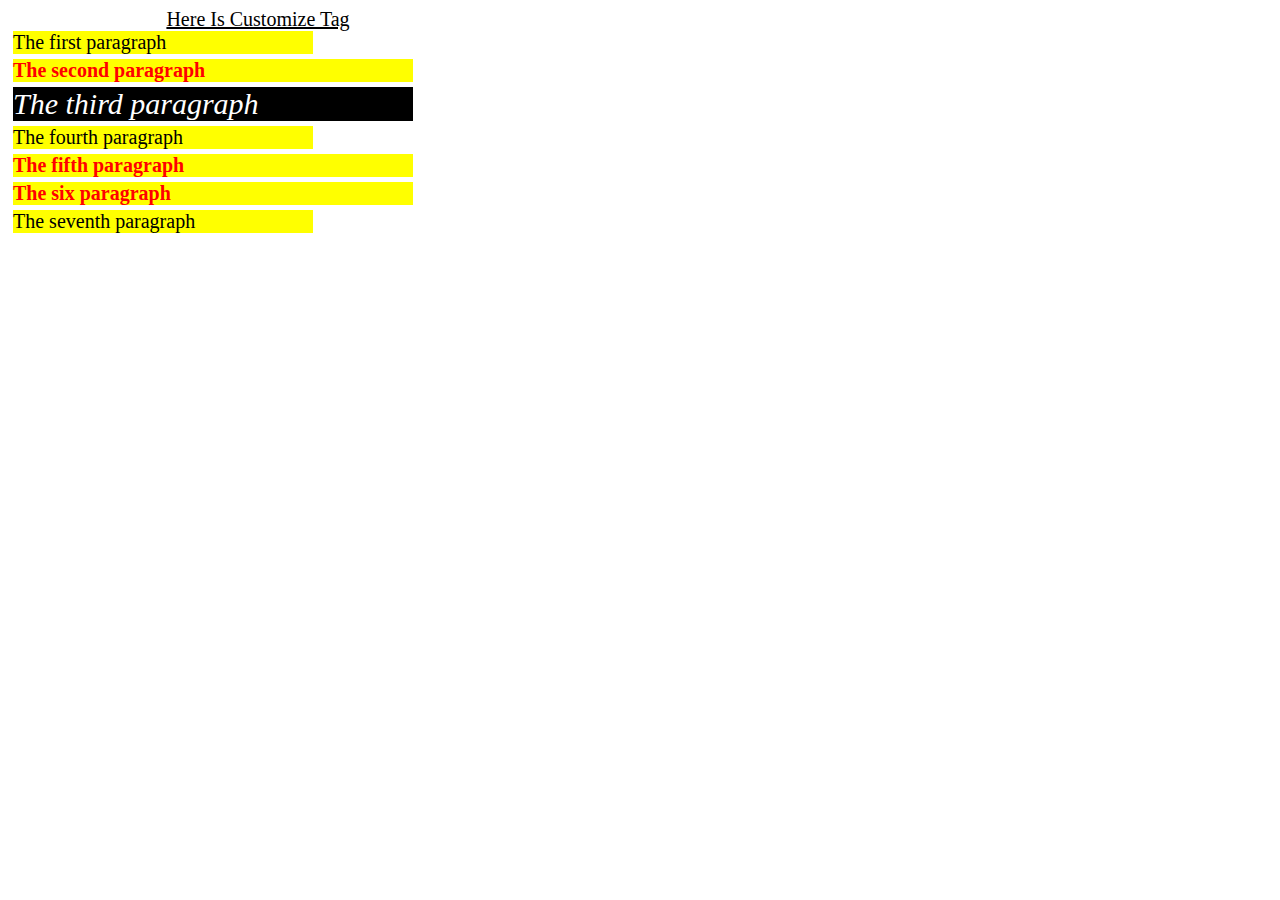
<file: index.html>
<!DOCTYPE html>
<html lang="en">
    <link rel="stylesheet" href="style.css">
<head>
    <title>The priority of selectors</title>
    <style type="text/css"></style>
    <meta charset="utf-8">
</head>
<body>
    <MyCustomizeTag>Here is customize tag</MyCustomizeTag>
    <div>The first paragraph</div>
    <div class="GroupFormat">The second paragraph</div>
    <div class="GroupFormat" id="TheHighestPriority">The third paragraph</div>
    <div>The fourth paragraph</div>
    <div class="GroupFormat">The fifth paragraph</div>
    <div class="GroupFormat">The six paragraph</div>
    <div>The seventh paragraph</div>
</body>
</html>
</file>
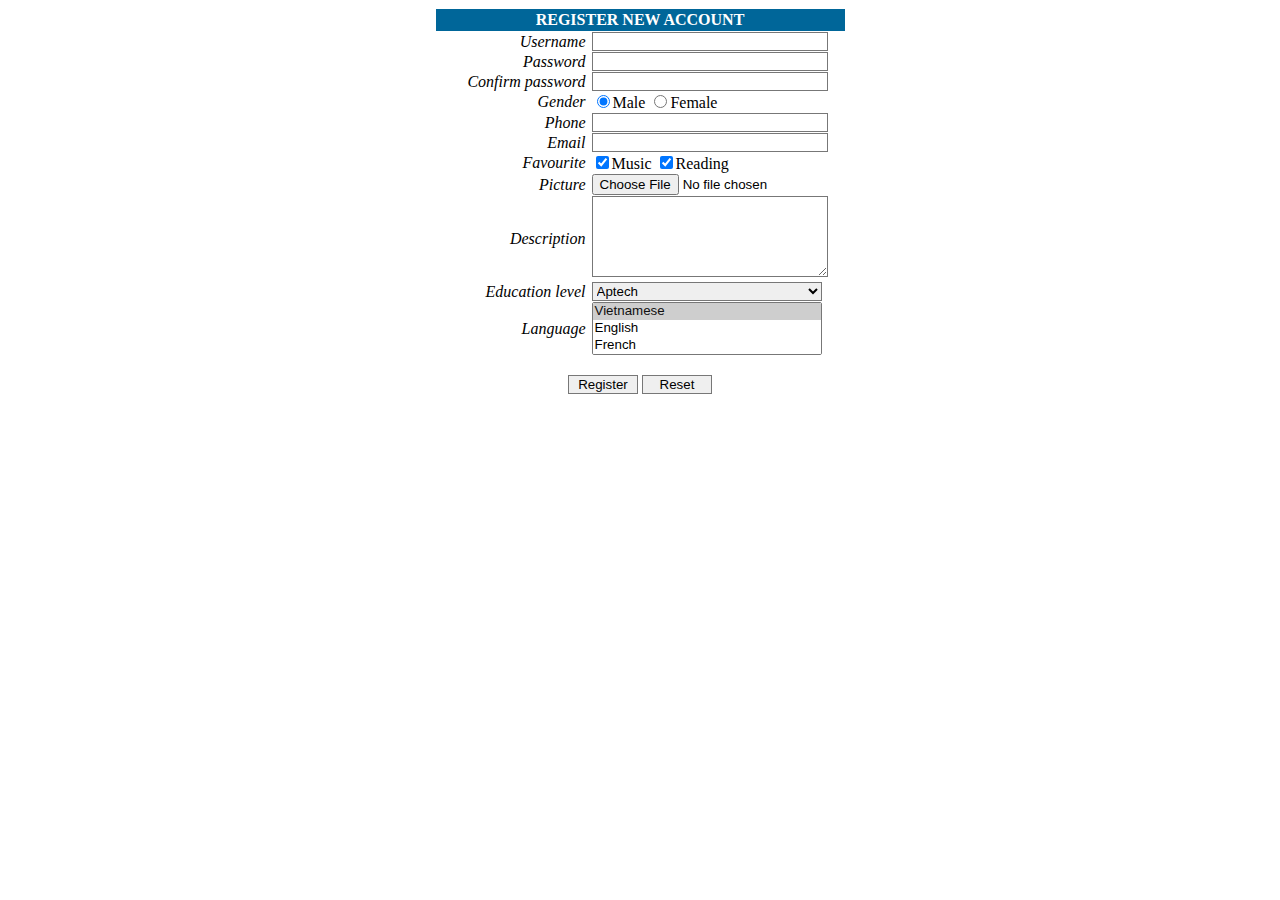
<file: Account_Register.html>
<!doctype html>
<html>

<head>
    <meta charset="utf-8">
    <title>Register new account</title>
    <style type="text/css">
        .label {
            width: 150px;
            padding-right: 5px;
            text-align: right;
            font-style: italic;
        }
        
        .textbox {
            width: 230px;
            border: 1px solid #777777;
        }
        
        .textbox:hover {
            border: 1px solid #ff0000;
        }
        
        .textbox:focus {
            border: 1px solid #ff0000;
            background-color: ffffaa;
        }
        
        .header {
            background-color: #006699;
            color: #FFFFFF;
            font-weight: bold;
            text-align: center;
            padding: 2px;
        }
        
        .button {
            border: 1px solid #777777;
            width: 70px;
        }
        
        .button:hover {
            border: 1px outset #777777;
        }
    </style>

</head>

<body>
    <form name="frmRegister" method="get" onsubmit="return formValid();">
        <table border="0" align="center" cellpadding="0" cellspacing="1">
            <tr>
                <td colspan="2" class="header">REGISTER NEW ACCOUNT</td>
            </tr>
            <tr>
                <td class="label">Username</td>
                <td><input name="txtUsername" type="text" class="textbox" /></td>
            </tr>
            <tr>
                <td class="label">Password</td>
                <td><input name="txtPassword1" type="password" class="textbox" /></td>
            </tr>
            <tr>
                <td class="label">Confirm password</td>
                <td><input name="txtPassword2" type="password" class="textbox" /></td>
            </tr>
            <tr>
                <td class="label">Gender</td>
                <td>
                    <input name="rdbGender" type="radio" value="Male" checked="checked" />Male
                    <input name="rdbGender" type="radio" value="Female" />Female
                </td>
            </tr>
            <tr>
                <td class="label">Phone</td>
                <td><input name="txtPhone" type="text" class="textbox" /></td>
            </tr>
            <tr>
                <td class="label">Email</td>
                <td><input name="txtEmail" type="text" class="textbox" /></td>
            </tr>
            <tr>
                <td class="label">Favourite</td>
                <td>
                    <input name="chkMusic" type="checkbox" value="amnhac" checked="checked" />Music
                    <input name="chkReading" type="checkbox" value="docsach" checked="checked" />Reading
                </td>
            </tr>
            <tr>
                <td class="label">Picture</td>
                <td><input name="filPicture" type="file" size="22" /></td>
            </tr>
            <tr>
                <td class="label">Description</td>
                <td><textarea name="txtDescription" rows="5" class="textbox"></textarea></td>
            </tr>
            <tr>
                <td class="label">Education level</td>
                <td>
                    <select name="sltEductionLevel" size="1" class="textbox">
                    <option value="Aptech" selected="selected">Aptech</option>
                    <option value="Arena">Arena</option>
                    <option value="University">University</option>
                    <option value="College">College</option>
                    <option value="Intermediate">Intermediate</option>
                    <option value="Master">Master</option>
                </select> </td>
            </tr>
            <tr>
                <td class="label">Language</td>
                <td><select name="sltLanguage" class="textbox" size="3" multiple="multiple">
                    <option value="vi" selected="selected">Vietnamese</option>
                    <option value="en">English</option>
                    <option value="fr">French</option>
                    <option value="jp">Japanese</option>
                    <option value="cn">Chinese</option>
                    <option value="kr">Korean</option>
                </select> </td>
            </tr>
            <tr>
                <td colspan="2" align="center"><br />
                    <input name="btnSubmit" type="submit" class="button" value="Register" />
                    <input name="btnReset" type="reset" class="button" value="Reset" />
                </td>
            </tr>
        </table>
    </form>
    <script>
        function formValid() {
  var f = document.frmRegister;
  var phone_pattern = /^(0|\(\d{1,3}\)|\d{1,3})\d{7,10}$/;
  var email_pattern = /^[a-zA-Z0-9._%+-]+@[a-zA-Z0-9.-]+\.[a-zA-Z]{2,}$/;

  if (f.txtUsername.value == "") {
    alert("Username can't be empty");
    f.txtUsername.focus();
    return false;
  }

  if (f.txtPassword1.value.length < 6 || f.txtPassword1.value.length > 20) {
    alert("Password length must be from 6 to 20 characters");
    f.txtPassword1.focus();
    return false;
  }

  if (f.txtPassword1.value != f.txtPassword2.value) {
    alert("Password doesn't match");
    f.txtPassword2.focus();
    return false;
  }

  if (phone_pattern.test(f.txtPhone.value) == false) {
    alert("Invalid phone number");
    f.txtPhone.focus();
    return false;
  }
  if (email_pattern.test(f.txtEmail.value) == false) {
    alert("Invalid email address");
    f.txtEmail.focus();
    return false;
  }

  if (f.chkMusic.checked == false && f.chkReading.checked == false) {
    alert("You must select at least one favourite");
    f.chkMusic.focus();
    return false;
  }

  if (f.filPicture.value == "") {
    alert("You must select your picture");
    f.filPicture.focus();
    return false;
  }

  if (f.txtDescription.value == "") {
    alert("You must enter description");
    f.txtDescription.focus();
    return false;
  }

  alert("All register information are correct.");
  return true;
}

    </script>
</body>

</html>
</file>
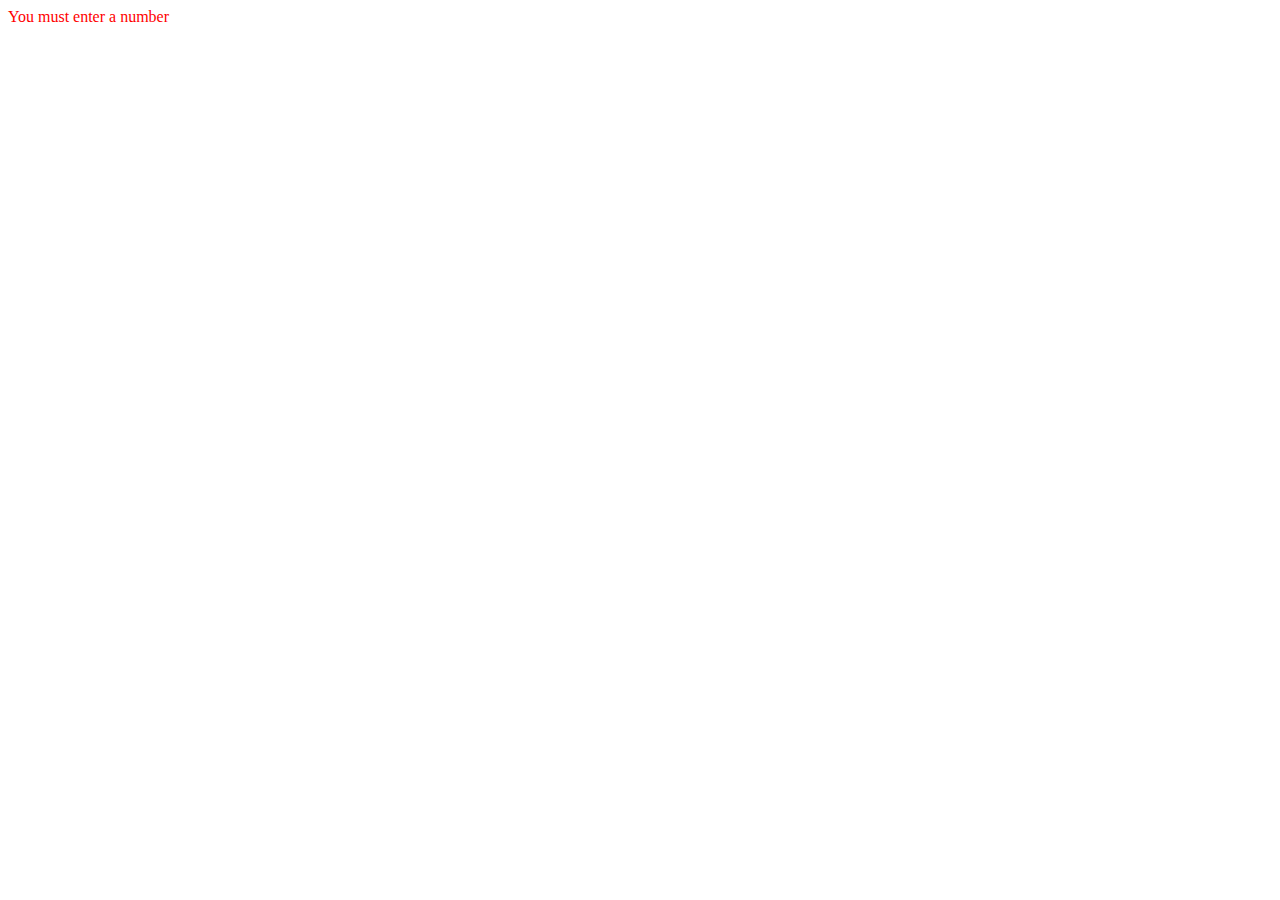
<file: Chanle.html>
<html>
<head>
  <meta http-equiv="Content-Type" content="text/html; charset=utf-8" />
  <title>ex03</title>
  <script language="javascript">
    var txta = prompt("Enter any integer");

    if (txta == null || txta == "" || isNaN(txta)) {
      document.write("<font color='red'>You must enter a number</font>");
    } else if (txta % 2 == 0) {
      document.write("<font color='green'><b>" + txta + " is an even number</b></font>");
    } else {
      document.write("<font color='blue'><i>" + txta + " is an odd number</i></font>");
    }
  </script>
</head>
<body>
</body>
</html>
</file>
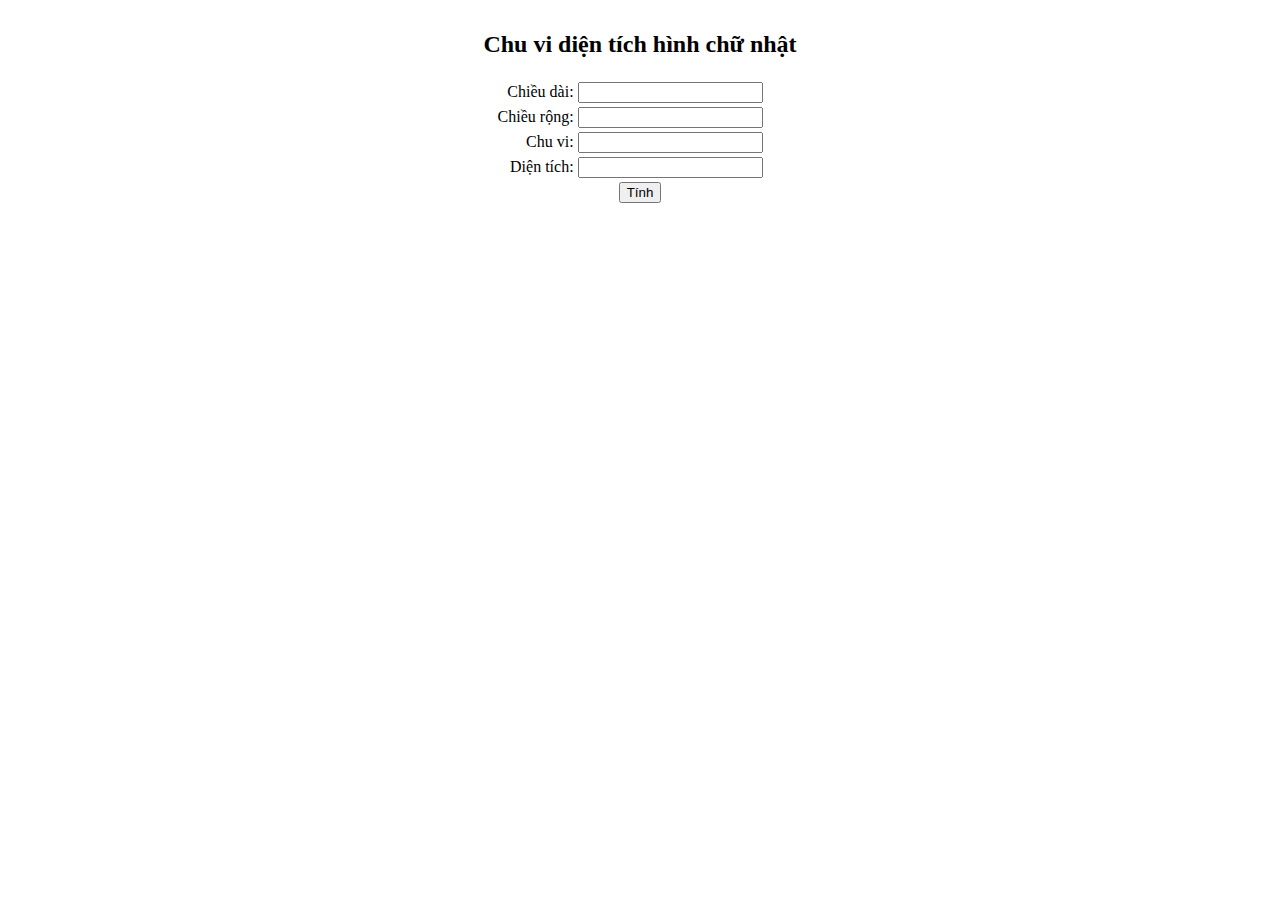
<file: Chuvidientichhinhchunhat.html>
<!DOCTYPE html>
<html>
<head>
    <title>Rectangle Calculator</title>
</head>
<body>
    <form name="frmRect">
        <table border="0" align="center">
            <tr>
                <td colspan="2" align="center"><h2>Chu vi diện tích hình chữ nhật</h2></td>
            </tr>
            <tr>
                <td align="right">Chiều dài:</td>
                <td><input type="text" name="txtLength" /></td>
            </tr>
            <tr>
                <td align="right">Chiều rộng:</td>
                <td><input type="text" name="txtWidth" /></td>
            </tr>
            <tr>
                <td align="right">Chu vi:</td>
                <td><input type="text" name="txtPerimeter" readonly /></td>
            </tr>
            <tr>
                <td align="right">Diện tích:</td>
                <td><input type="text" name="txtArea" readonly /></td>
            </tr>
            <tr>
                <td colspan="2" align="center">
                    <input type="button" value="Tính" onClick="calculate()">
                </td>
            </tr>
        </table>
    </form>
    <script language="javascript">
        function calculate() {
            var length = document.frmRect.txtLength.value;
            var width = document.frmRect.txtWidth.value;

            if (length == "" || isNaN(length) || length <= 0 || width == "" || isNaN(width) || width <= 0) {
                alert("Chiều dài và chiều rộng là một số lớn hơn 0");
            } else {
                length = parseFloat(length);
                width = parseFloat(width);
                var perimeter = 2 * (length + width);
                var area = length * width;
                document.frmRect.txtPerimeter.value = perimeter;
                document.frmRect.txtArea.value = area;
            }
        }
    </script>
</body>
</html>
</file>
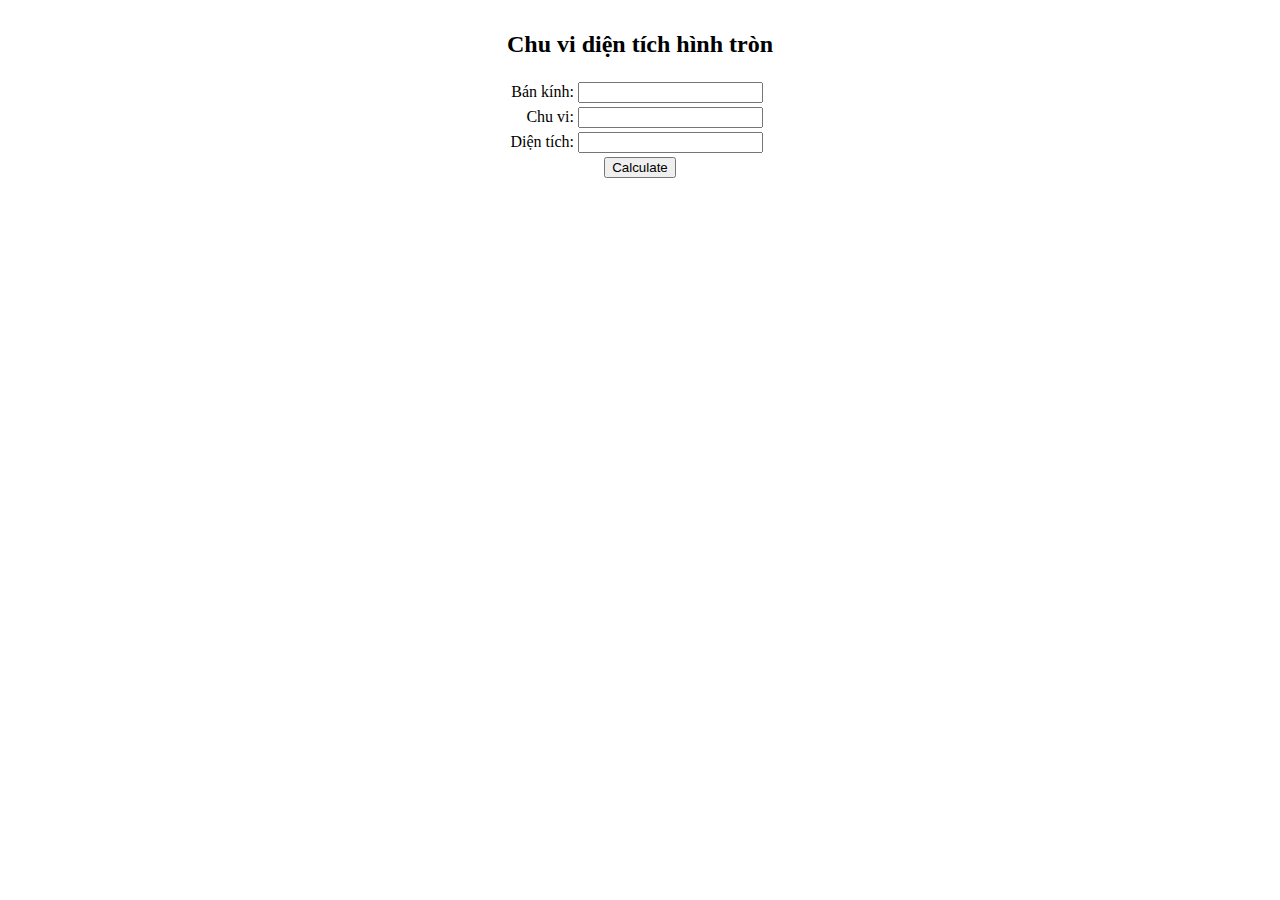
<file: Chuvidientichhinhtron.html>
<!DOCTYPE html>
<html>
<head>
    <title>Circle Calculator</title>
    <script language="javascript">
        function calculate() {
            var radius = document.frmCircle.txtRadius.value;
            var pi = 3.14;

            if (radius == "" || isNaN(radius) || radius <= 0) {
                alert("Bán kính là một số dương");
            } else {
                radius = parseFloat(radius);
                var perimeter = 2 * pi * radius;
                var area = pi * radius * radius;
                document.frmCircle.txtPerimeter.value = perimeter;
                document.frmCircle.txtArea.value = area;
            }
        }
    </script>
</head>
<body>
    <form name="frmCircle">
        <table border="0" align="center">
            <tr>
                <td colspan="2" align="center"><h2>Chu vi diện tích hình tròn</h2></td>
            </tr>
            <tr>
                <td align="right">Bán kính:</td>
                <td><input type="text" name="txtRadius" /></td>
            </tr>
            <tr>
                <td align="right">Chu vi:</td>
                <td><input type="text" name="txtPerimeter" readonly /></td>
            </tr>
            <tr>
                <td align="right">Diện tích:</td>
                <td><input type="text" name="txtArea" readonly /></td>
            </tr>
            <tr>
                <td colspan="2" align="center">
                    <input type="button" value="Calculate" onClick="calculate()">
                </td>
            </tr>
        </table>
    </form>
</body>
</html>
</file>
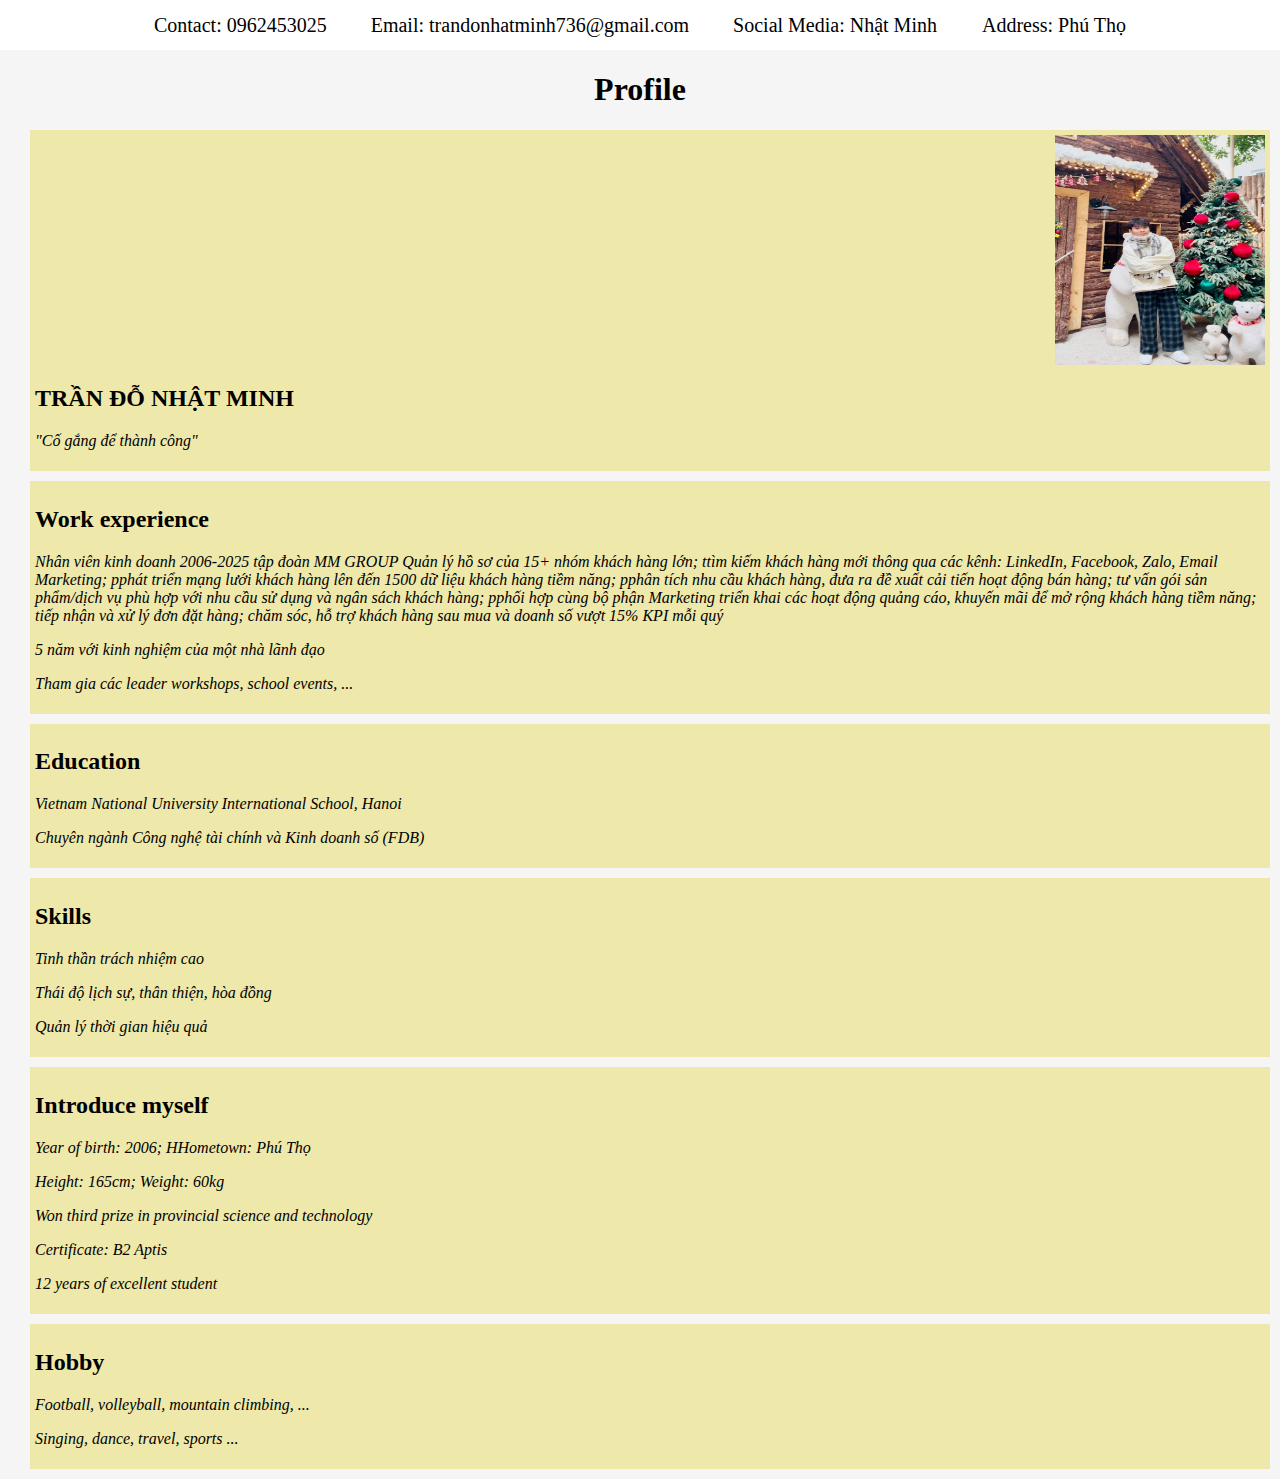
<file: cv.html>
<!DOCTYPE html>
<html lang="en">
<head>
    <meta charset="UTF-8">
    <meta name="viewport" content="width=device-width, initial-scale=1.0">
    <title>CV MYSELF</title>
    <link rel="stylesheet" href="cv.css">
</head>
<body>
    <nav>
        <ul>
            <li><a href="#">Contact: 0962453025</a></li>
            <li><a href="#">Email: trandonhatminh736@gmail.com</a></li>
            <li><a href="#">Social Media: Nhật Minh </a></li>
            <li><a href="#">Address: Phú Thọ</a></li>
        </ul>
    </nav>
    <header>
        <h1> Profile</h1>
    </header>
    <main>
        <section>
            <article>
                <header>
                    <div class="my-list">
                        <div class="Profile"><img src="Mingz.jpg" alt=""></div>
                        <h2> TRẦN ĐỖ NHẬT MINH </h2>
                        <p> "Cố gắng để thành công" </p>
                    </article>
                        <article>
                            <header>
                                <h2>Work experience</h2>
                                <p> Nhân viên kinh doanh 2006-2025 tập đoàn MM GROUP
                                    Quản lý hồ sơ của 15+ nhóm khách hàng lớn; ttìm kiếm khách hàng mới thông qua các kênh: LinkedIn, Facebook, Zalo, Email Marketing; pphát triển mạng lưới khách hàng lên đến 1500 dữ liệu khách hàng tiềm năng; pphân tích nhu cầu khách hàng, đưa ra đề xuất cải tiến hoạt động bán hàng;
                                    tư vấn gói sản phẩm/dịch vụ phù hợp với nhu cầu sử dụng và ngân sách khách hàng; pphối hợp cùng bộ phận Marketing triển khai các hoạt động quảng cáo, khuyến mãi để mở rộng khách hàng tiềm năng; tiếp nhận và xử lý đơn đặt hàng; chăm sóc, hỗ trợ khách hàng sau mua và doanh số vượt 15% KPI mỗi quý </p>
                                <p> 5 năm với kinh nghiệm của một nhà lãnh đạo </p>
                                <p> Tham gia các leader workshops, school events, ... </p>
                             </header>
                         </article>
                         <article>
                            <header>
                                <h2>
                                    Education</h2>
                                    <p>Vietnam National University International School, Hanoi</p>
                                    <p>Chuyên ngành Công nghệ tài chính và Kinh doanh số (FDB)</p>
                            </header>
                            </article>
                          <article>
                                <header>
                                    <h2>Skills</h2>
                                    <p>Tinh thần trách nhiệm cao</p>
                                    <p>Thái độ lịch sự, thân thiện, hòa đồng</p>
                                    <p>Quản lý thời gian hiệu quả</p>
                                </header>
                            </article>
                            <article>
                                <header>
                                    <h2>Introduce myself</h2>
                                    <p>Year of birth: 2006; HHometown: Phú Thọ</p>
                                    <p>Height: 165cm; Weight: 60kg</p>
                                    <p>Won third prize in provincial science and technology</p>
                                    <p>Certificate: B2 Aptis</p>
                                    <p>12 years of excellent student</p>
                                </header>                         
                            </article>
                            <article>
                                <header>
                                    <h2>Hobby</h2>
                                    <p> Football, volleyball, mountain climbing, ... </p>
                                    <p>Singing, dance, travel, sports ...</p>
                                </header>
                            </article>
</body>
</html>
</file>
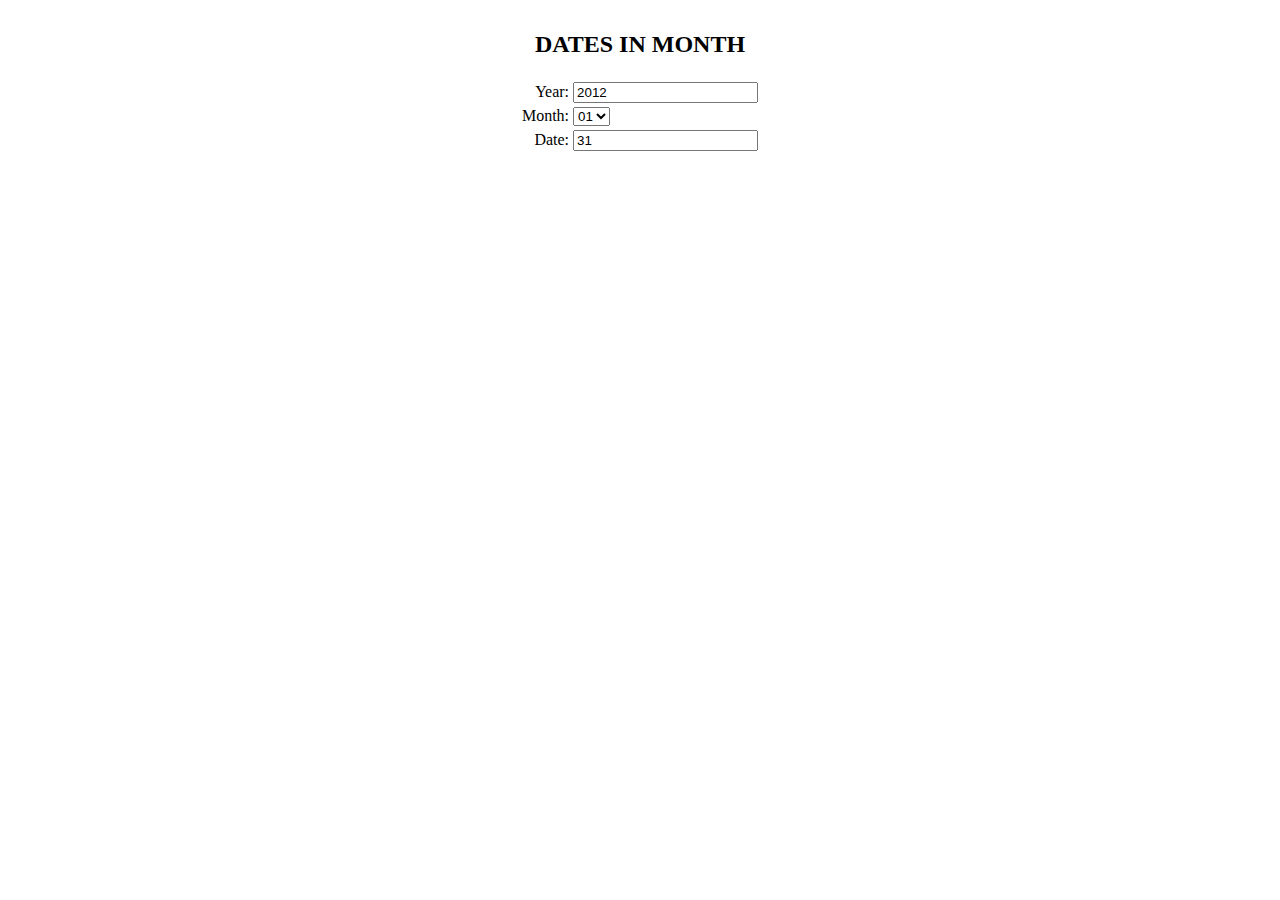
<file: Datesinmonth.html>
<!DOCTYPE HTML>
<html>

<head>
<meta charset="utf-8">
<title>Dates in month</title>
<script language="javascript">
function isLeapYear(n)
{
return (n%4==0 && n%100!=0) || n%400==0;
}
function update() {
year = document.f.year;
month = document.f.month;
date = document.f.date;

if(year.value=="" || isNaN(year.value)) {
date.value = "Year must a number";
year.focus();
}

else
switch (month.value) {
case "1":
case "3":
case "5":
case "7":
case "8":
case "10":
case "12":
date.value = 31;
break;
case "4":
case "6":
case "9":
case "11":
date.value = 30;
break;

case "2":
date.value = isLeapYear(year.value)? 29: 28;
break;
}
}
</script>
</head>
<body onload="update()">
<form name="f">
<table border="0" align="center">
<tr><td colspan="2" align="center">
<h2>DATES IN MONTH</h2></td></tr>
<tr><td align="right">Year: </td>
<td><input name="year" value="2012"
onblur="update()" /></td>
</tr>
<tr><td align="right">Month: </td>
<td><select name="month" onblur="update()">
<option value="1">01</option>
<option value="2">02</option>
<option value="3">03</option>
<option value="4">04</option>
<option value="5">05</option>
<option value="6">06</option>
<option value="7">07</option>
<option value="8">08</option>
<option value="9">09</option>
<option value="10">10</option>
<option value="11">11</option>
<option value="12">12</option>
</select>
</td></tr>
<tr><td align="right">Date: </td>
<td><input name="date" readonly="readonly" /></td>
</tr>
</table>
</form>
</body>
</html>
</file>
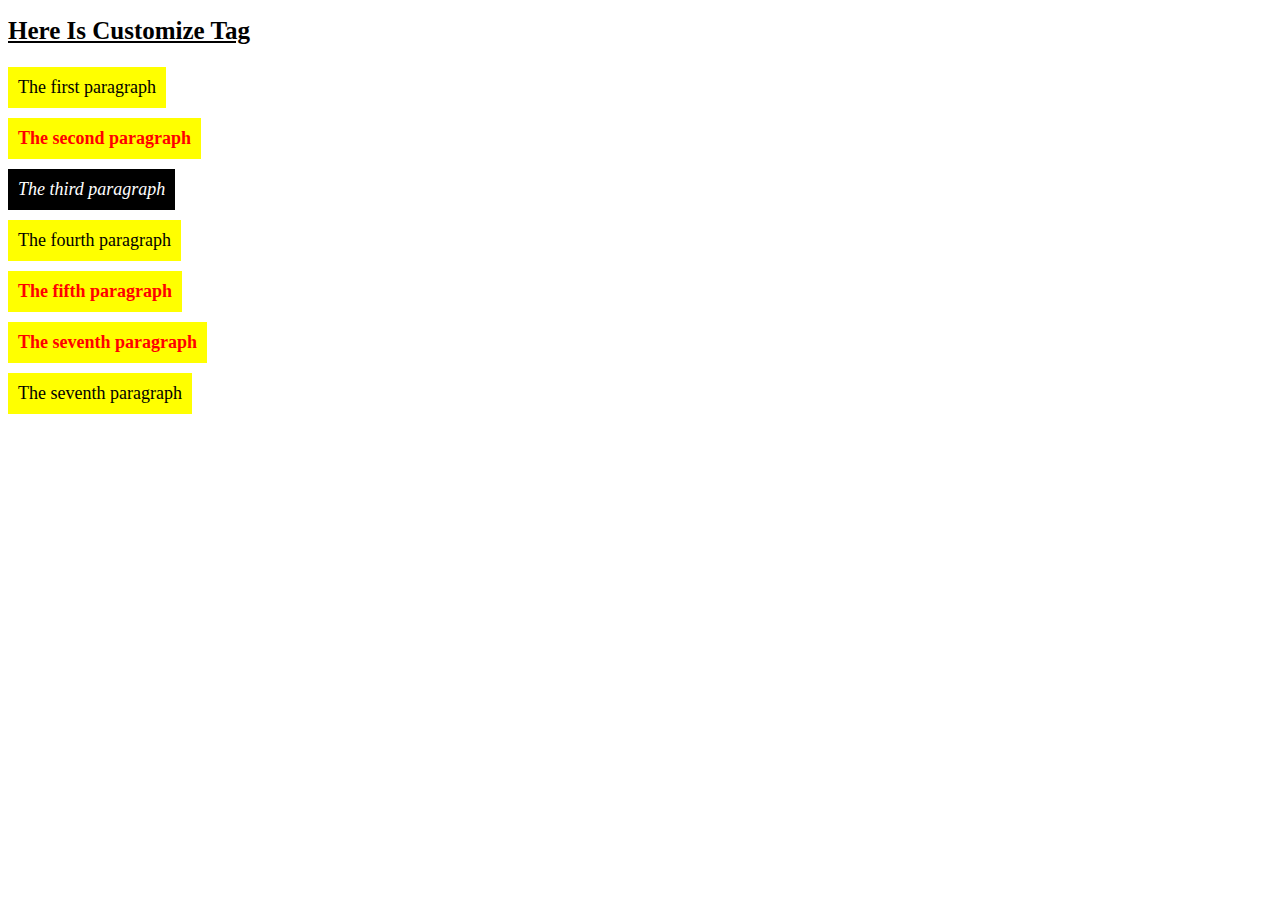
<file: Exercise 1.html>
<!DOCTYPE html>
<html lang="en">
<head>
    <meta charset="UTF-8">
    <meta name="viewport" content="width=device-width, initial-scale=1.0">
    <title>Document</title>
    <link rel="stylesheet" href="Exercise 1.css">
</head>
<body>
    <h1>Here Is Customize Tag</h1>
    <p class="highlight">The first paragraph</p> <br>
    <p class="highlight bold red">The second paragraph</p><br>
    <p class="highlight italic white">The third paragraph</p><br>
    <p class="highlight">The fourth paragraph</p><br>
    <p class="highlight bold red">The fifth paragraph</p><br>
    <p class="highlight bold red">The seventh paragraph</p><br>
    <p class="highlight">The seventh paragraph</p><br>
</body>
</html>
</file>
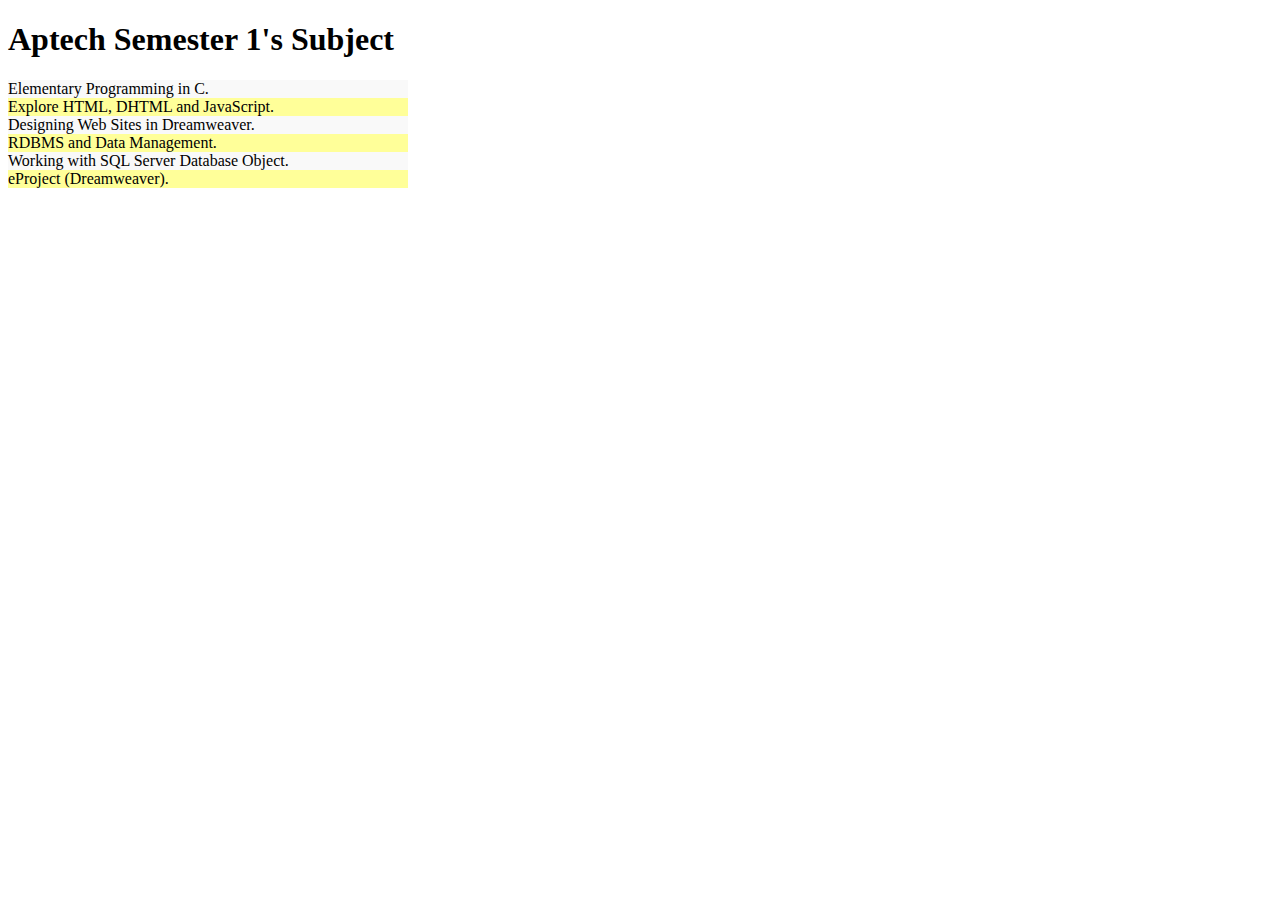
<file: Exercise 2.html>
<!DOCTYPE html>
<html lang="en">
<head>
    <meta charset="UTF-8">
    <meta name="viewport" content="width=device-width, initial-scale=1.0">
    <title>Recognize odd and even element</title>
    <link rel="stylesheet" href="Exercise 2.css"
</head>
<body>
    <h1>Aptech Semester 1's Subject</h1>
    <div>Elementary Programming in C.</div>
    <div>Explore HTML, DHTML and JavaScript.</div>
    <div>Designing Web Sites in Dreamweaver.</div>
    <div>RDBMS and Data Management.</div>
    <div>Working with SQL Server Database  Object.</div>
    <div>eProject (Dreamweaver).</div>
</body>
</html>
</file>
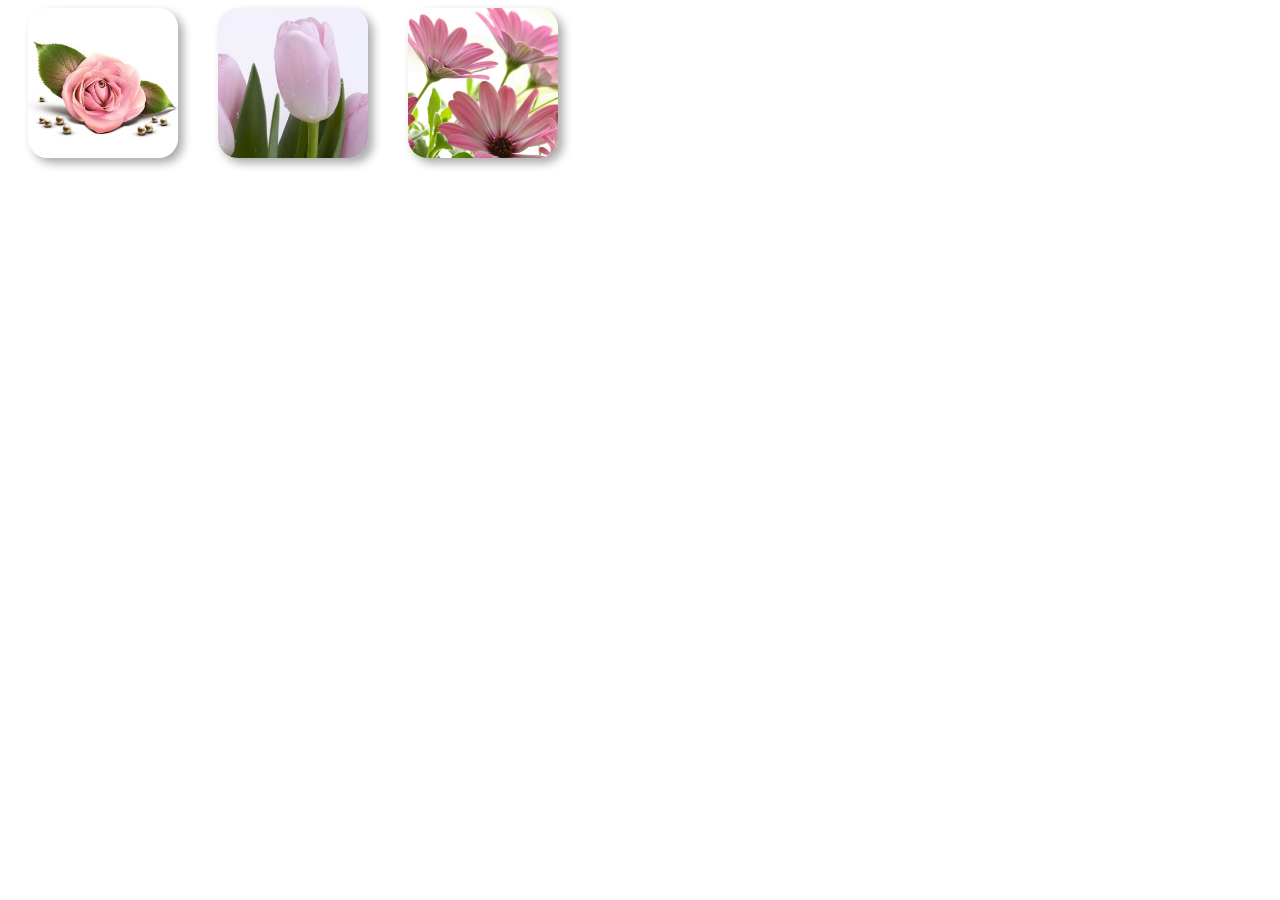
<file: Exercise 3.html>
<!DOCTYPE html>
<html lang="en">
<head>
    <meta charset="UTF-8">
    <meta name="viewport" content="width=device-width, initial-scale=1.0">
    <title>Document</title>
    <link rel="stylesheet" href="Exercise 3.css">
</head>
<body>
    <div>
        <div class="Product">
            <img src="rose.jpg" />
            <div class="ProductDetails">
                <span class="ProductName">Rose</span>
                <span class="ProductPrice">1.5$</span>
            </div>
        </div>

        <div class="Product">
            <img src="tulip.jpg" />
            <div class="ProductDetails">
                <span class="ProductName">Tulip</span>
                <span class="ProductPrice">2.0$</span>
            </div>
        </div>

        <div class="Product">
            <img src="daisy.jpg" />
            <div class="ProductDetails">
                <span class="ProductName">Daisy</span>
                <span class="ProductPrice">1.0$</span>
            </div>
        </div>
    </div>
</body>
</html>
</file>
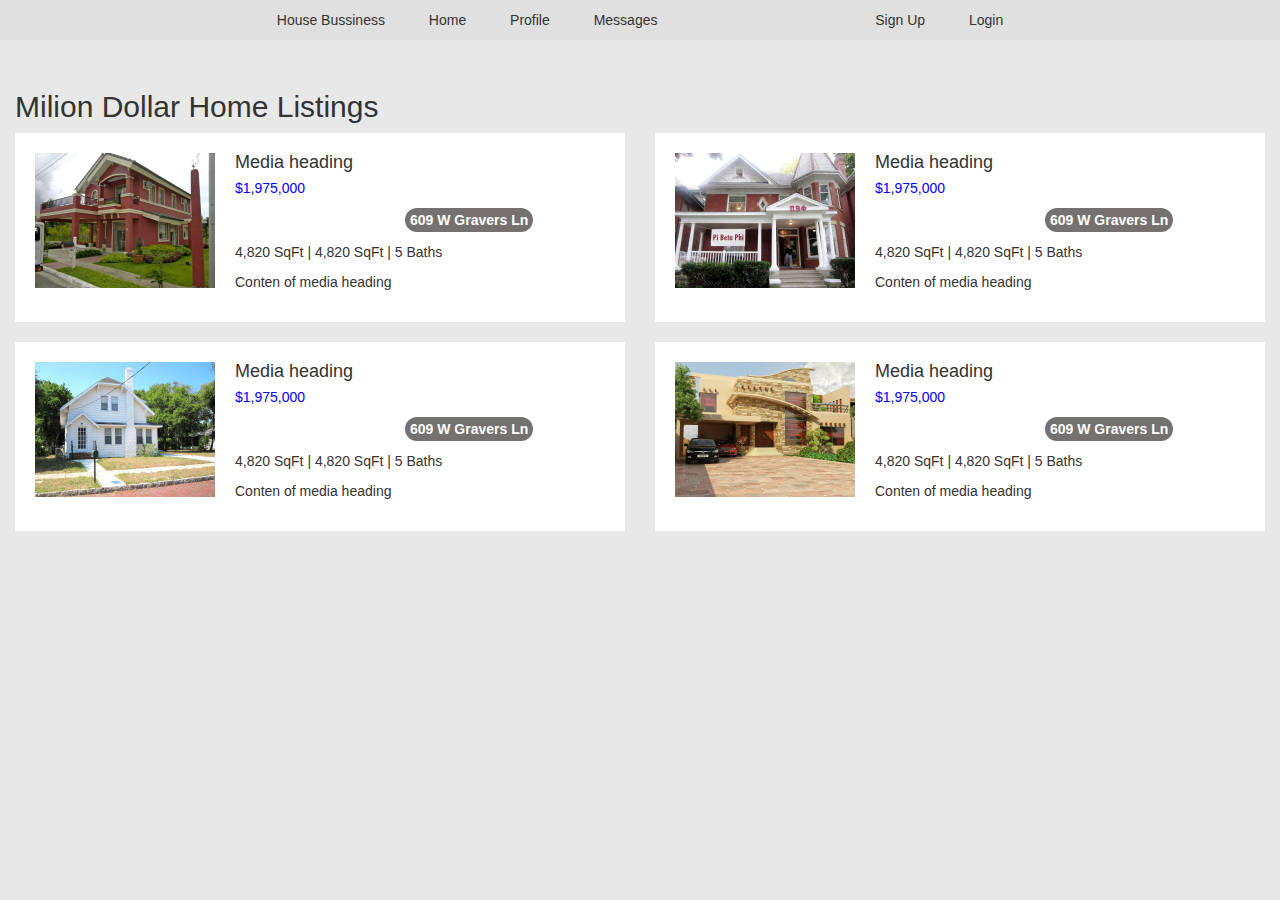
<file: Exercise 5.html>
<!DOCTYPE html>
<html lang="en">
<head>
    <meta charset="UTF-8">
    <meta name="viewport" content="width=device-width, initial-scale=1">
    <title>Milion Dollar Home Listings</title>
    <link rel="stylesheet" href="https://maxcdn.bootstrapcdn.com/bootstrap/3.3.4/css/bootstrap.min.css">
    <script src="https://ajax.googleapis.com/ajax/libs/jquery/1.11.3/jquery.min.js"></script>
    <script src="https://maxcdn.bootstrapcdn.com/bootstrap/3.3.4/js/bootstrap.min.js"></script>
    <link rel="stylesheet" href="Exercise 5.css"> <!-- Kết nối file CSS -->
</head>
<body>
    <header>
        <div class="container">
            <div class="left">
                <a href="#">House Bussiness</a>
                <a href="#">Home</a>
                <a href="#">Profile</a>
                <a href="#">Messages</a>
            </div>
            <div class="right">
                <a href="#">Sign Up</a>
                <a href="#">Login</a>
            </div>
        </div>
    </header>
    <div class="container-fluid">
        <h2>Milion Dollar Home Listings</h2>
        <div class="row">
            <div class="col-md-6">
                <div class="house">
                    <img src="01.jpg" class="img-responsive" alt="House 1">
                    <div class="media-body">
                        <h4 class="media-heading">Media heading</h4>
                        <p>$1,975,000</p>
                        <p>609 W Gravers Ln</p>
                        <p>4,820 SqFt | 4,820 SqFt | 5 Baths</p>
                        <p>Conten of media heading</p>
                    </div>
                </div>
            </div>
            <div class="col-md-6">
                <div class="house">
                    <img src="04.jpg" class="img-responsive" alt="House 2">
                    <div class="media-body">
                        <h4 class="media-heading">Media heading</h4>
                        <p>$1,975,000</p>
                        <p>609 W Gravers Ln</p>
                        <p>4,820 SqFt | 4,820 SqFt | 5 Baths</p>
                        <p>Conten of media heading</p>
                    </div>
                </div>
            </div>
        </div>
        <div class="row">
            <div class="col-md-6">
                <div class="house">
                    <img src="02.jpg" class="img-responsive" alt="House 3">
                    <div class="media-body">
                        <h4 class="media-heading">Media heading</h4>
                        <p>$1,975,000</p>
                        <p>609 W Gravers Ln</p>
                        <p>4,820 SqFt | 4,820 SqFt | 5 Baths</p>
                        <p>Conten of media heading</p>
                    </div>
                </div>
            </div>
            <div class="col-md-6">
                <div class="house">
                    <img src="05.jpg" class="img-responsive" alt="House 4">
                    <div class="media-body">
                        <h4 class="media-heading">Media heading</h4>
                        <p>$1,975,000</p>
                        <p>609 W Gravers Ln</p>
                        <p>4,820 SqFt | 4,820 SqFt | 5 Baths</p>
                        <p>Conten of media heading</p>
                    </div>
                </div>
            </div>
        </div>
    </div>
</body>
</html>
</file>
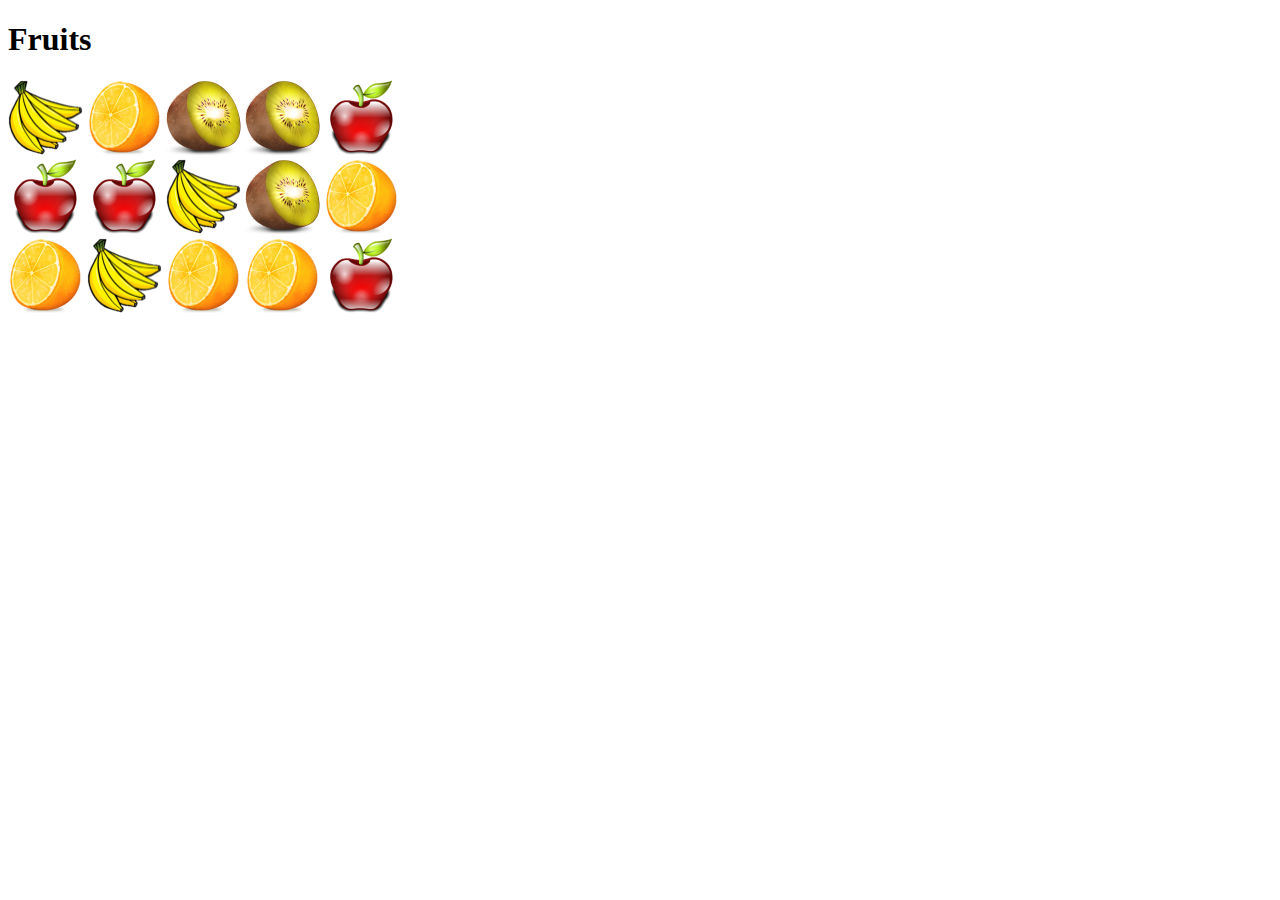
<file: fruit.html>
<!DOCTYPE html>
<html lang="en">
<head>
    <meta charset="UTF-8">
    <meta name="viewport" content="width=device-width, initial-scale=1.0">
    <title>Document</title>
</head>
<body>
    <h1>Fruits</h1>
    <p>
        <img src="banana.png">
        <img src="orange.png">
        <img src="kiwi.png">
        <img src="kiwi.png">
        <img src="apple.png">
        <br/>
        <img src="apple.png">
        <img src="apple.png">
        <img src="banana.png">
        <img src="kiwi.png">
        <img src="orange.png">
        <br/>
        <img src="orange.png">
        <img src="banana.png">
        <img src="orange.png">
        <img src="orange.png">
        <img src="apple.png">
    </p>
</body>
</html>
</file>
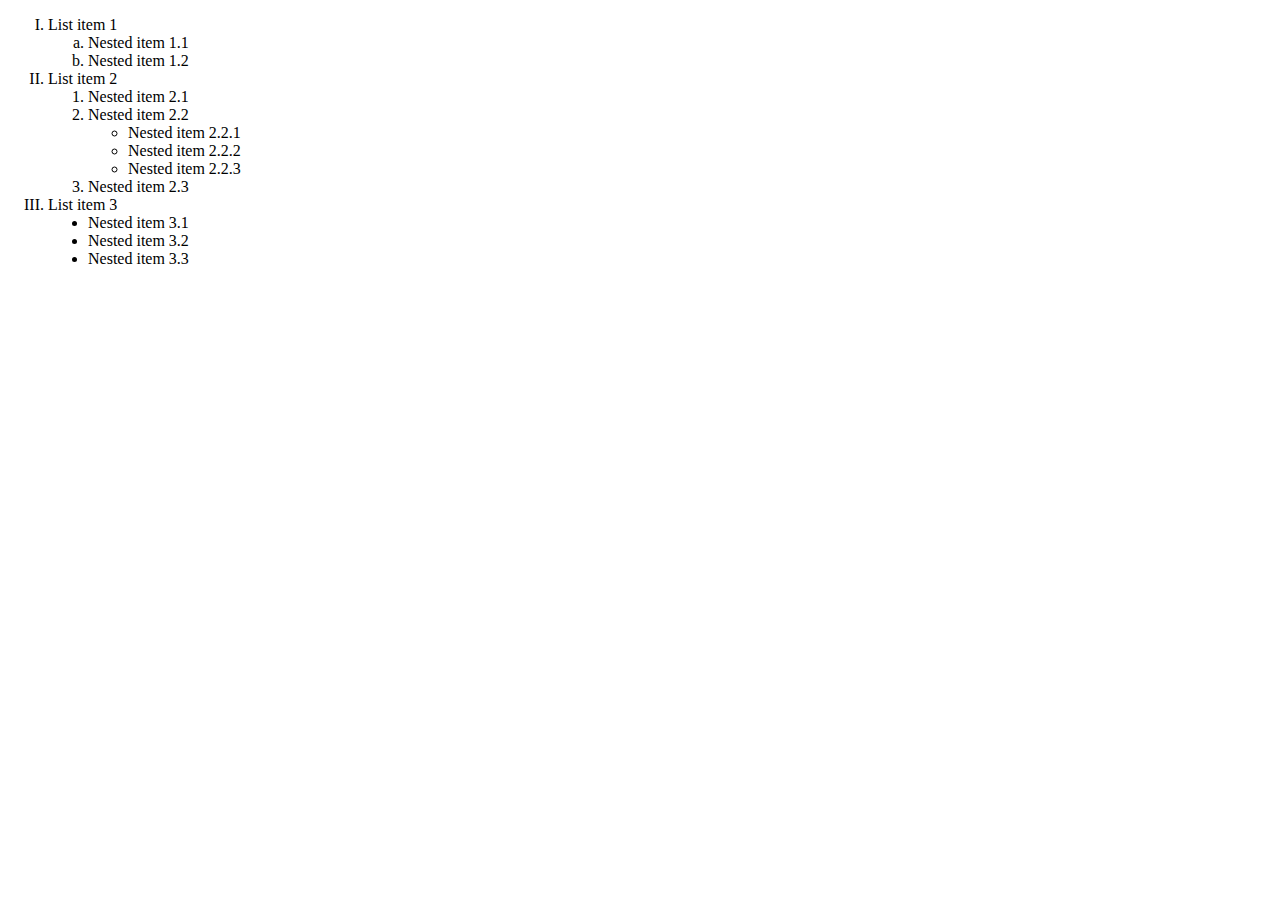
<file: html-list.html>
<!DOCTYPE html>
<html lang="en">
<head>
    <meta charset="UTF-8">
    <meta name="viewport" content="width=device-width, initial-scale=1.0">
    <title>Document</title>
</head>
<body>
    <ol type="I">
        <li>List item 1
         <ol type="a">
         <li>Nested item 1.1</li>
         <li>Nested item 1.2</li>
         </ol>
        </li>
        <li>List item 2
            <ol type="1">
             <li>Nested item 2.1</li>
             <li>Nested item 2.2
              <ul type="circle">
               <li>Nested item 2.2.1</li>
               <li>Nested item 2.2.2</li>
               <li>Nested item 2.2.3</li>
              </ul>
            </li>
            <li>Nested item 2.3</li>
            </ol>
        </li>
        <li>List item 3
          <ul type="disc">
           <li>Nested item 3.1</li>
           <li>Nested item 3.2</li>
           <li>Nested item 3.3</li>
          </ul>
        </li>
     </ol>      
</body>
</html>
</file>
<file: style.css>
* {font: 20px "Comic Sans MS";}
MyCustomizeTag {
    display: block;
    text-align: center;
    text-transform: capitalize;
    text-decoration: underline;
    width: 500px;
}
div {
    background-color: yellow;
    margin: 0px 0px 5px 5px;
    width: 300px;
}
.GroupFormat {
    font-weight: bold;
    color: #f00;
    width: 400px;
}
#TheHighestPriority {
    background-color: #000;
    font-weight: none;
    font: italic 30px "Times New Roman";
    color: #fff;
}
</file>
<file: cv.css>
body {
    background-color: whitesmoke;
    margin: 0;
    padding: 0;
}

nav ul {
    background-color: white ;
    margin: 0;
    padding: 0;
    text-align: center;
}

nav ul li {
    display: inline;
    padding: 20px;
    font-size: 20px;
    line-height: 50px;
}
header h1{
   text-align: center;
}
article header p{ font-style: italic;}
main{padding-left: 20px;}

.my-list img {
    width: 210px; 
    height: 230px; 
    border-image-source: 50%;
    display: block;

}
main article {
    background: palegoldenrod;
    margin: 10px;
    padding: 5px;
    
}
nav a {
    text-decoration: none;
    color: #000000;
}


.Profile{display: flex;justify-content: flex-end;}
</file>
<file: Exercise 1.css>
.highlight {
    background: yellow
}
.highlight.bold.red {
    background: yellow;
    color: red; 
    font-weight: bold;
}
h1 {
    font-size: 25px;
    text-decoration: underline;
}
p {
    font-size: 18px;
    padding: 10px;
    margin: 5px auto;
    /* width: 60%; */
    display: inline-block;
}
.highlight.italic.white {
    background: black;
    color: white;
    font-style: italic;
}
</file>
<file: Exercise 2.css>
div {
    width: 400px;
}
div:nth-child(even) {
    background: #f9f9f9;
}
div:nth-child(2n+1) {
    background: #ff9;
}
</file>
<file: Exercise 3.css>
.ProductDetails { 
    display: none; 
}
        
.Product img {
    width: 150px;
    height: 150px;
    border-radius: 20px;
    box-shadow: 5px 5px 10px #aaa;
}

.ProductName { 
    font-weight: bold; 
}
.ProductPrice { 
    font-style: italic; 
}
.ProductPrice:before { 
    content: " - "; 
}

.Product {
    text-align: center;
    width: 150px;
    margin: 0px 20px;
    float: left;
    cursor: pointer;
}

.Product:hover .ProductDetails { 
    display: block; 
}
</file>
<file: Exercise 5.css>
body {
    background-color: #e8e8e8;
    margin: 0;
    font-family: sans-serif;
}

header {
    background-color: #e0e0e0;
    padding: 10px 0;
}

.container {
    display: flex;
    justify-content: space-between;
    align-items: center;
    width: 90%;
    max-width: 1200px;
    margin: 0 auto;
}

.left a, .right a {
    text-decoration: none;
    color: #333;
    margin: 0 10px;
    padding: 5px 10px;
    border-radius: 3px;
}

.left a:hover, .right a:hover {
    background-color: #d0d0d0;
}

.container-fluid {
    margin-top: 30px;
}

h4 + p {
    color: blue;
}

h4 + p + p {
    background-color: #757171;
    color: white;
    padding: 2px 5px;
    border-radius: 12px;
    display: inline-block;
    margin-bottom: 10px;
    margin-left: 170px; /* Di chuyển sang phải */
    font-weight: bold;
}

.house {
    background-color: #fff;
    padding: 20px;
    margin-bottom: 20px;
    display: flex; /* Sử dụng flexbox */
    align-items: flex-start; /* Căn chỉnh các item theo đầu dòng */
}

.house img {
    margin-right: 20px; /* Khoảng cách giữa ảnh và chữ */
}

.house .media-body .list-inline {
    margin-top: 10px;
}

.house .media-body span {
    margin-top: 10px;
}

@media screen and (min-width: 990px) {
    .house img {
        max-width: 180px;
    }
}

@media screen and (max-width: 990px) {
    .container .house p {
        display: none;
    }
    
    .container .house .media-body a {
        display: none;
    }
}
</file>
